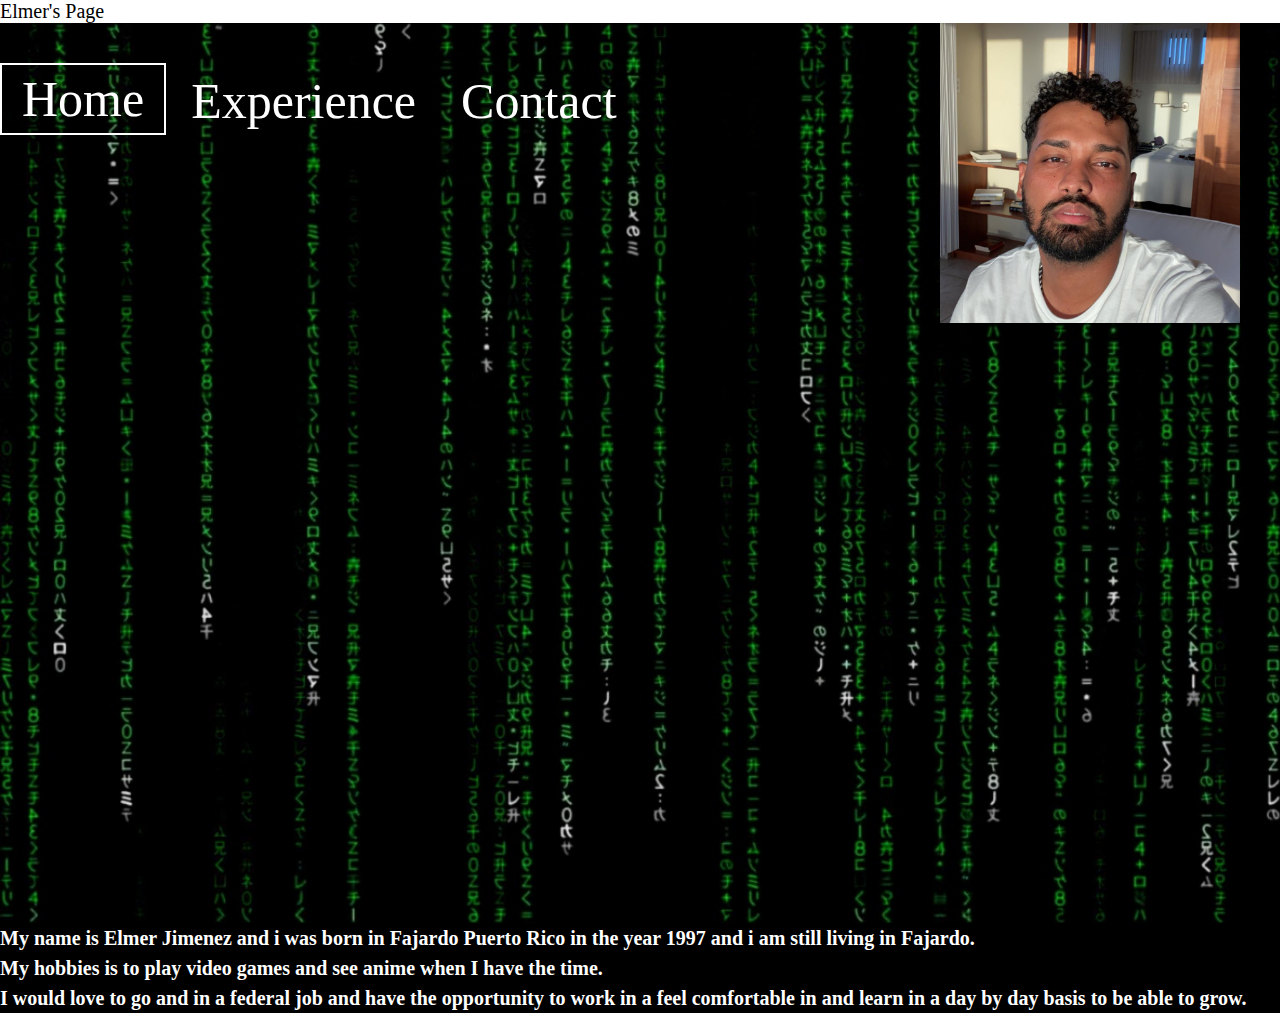
<file: index.html>
<html>

    <head>

        <tittle> Elmer's Page</tittle>
        <link href= "style.css" rel="stylesheet" type="text/css">

    </head>

    <body>
            <header>
                
                    
                   
                <ul class= "main-nav">
                    <li class="active"> <a href= "Home "> Home  </a></li>
                    <li> <a href= " Experience.html"> Experience  </a></li>
                    <li> <a href= "Contact.html ">   Contact </a></li>
                
            </ul>

               <div class="row">
                    <div class="me">
                    <img src="me.jpg" >   
                    </div>
            </header>

            


<h1> My name is Elmer Jimenez and i was born in Fajardo Puerto Rico in the year 1997
            and i am still living in Fajardo. <br>
            My hobbies is to play video games and see anime when I have the time.<br>
            I would love to go and in a federal job and have the opportunity to work in a
        feel comfortable in and learn in a day by day basis to be able to grow.
    </h1>   

    </body>


            
    
</html>
</file>
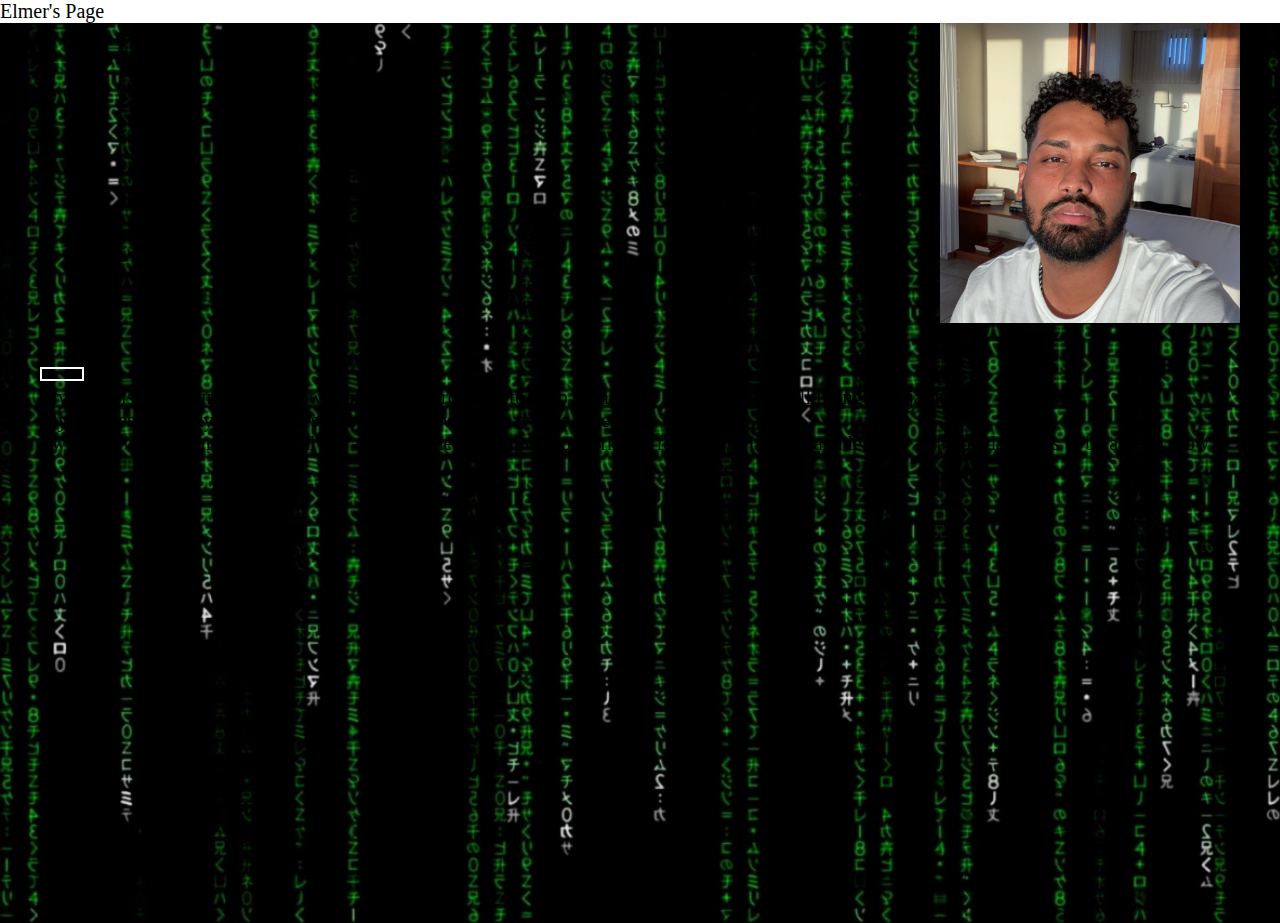
<file: Contact.html>
<html>

    <head>

        <tittle> Elmer's Page</tittle>
        <link href= "style.css" rel="stylesheet" type="text/css">

    </head>

    <body>
            <header>
                <div class="row">
                    <div class="me">
                    <img src="me.jpg" >   
                    </div>
                    
                <ul class= "main-nav">
                    <li class="active"> <a href= "Home ">  </a></li>
                    <li> <a href= " Experience.html">   </a></li>
                    <li> <a href= "Contact.html ">   </a></li>
                    
                     <p class="a" > My name is Elmer Jimenez and i was born in Fajardo Puerto Rico in the year 1997
                         and i am still living in Fajardo. <br>
                         My hobbies is to play video games and see anime when I have the time.<br>
                         I would love to go and in a federal job and have the opportunity to work in a
                        feel comfortable in and learn in a day by day basis to be able to grow.
                     </p>   


                </ul>

                </div>
            </header>

    </body>
</html>
</file>
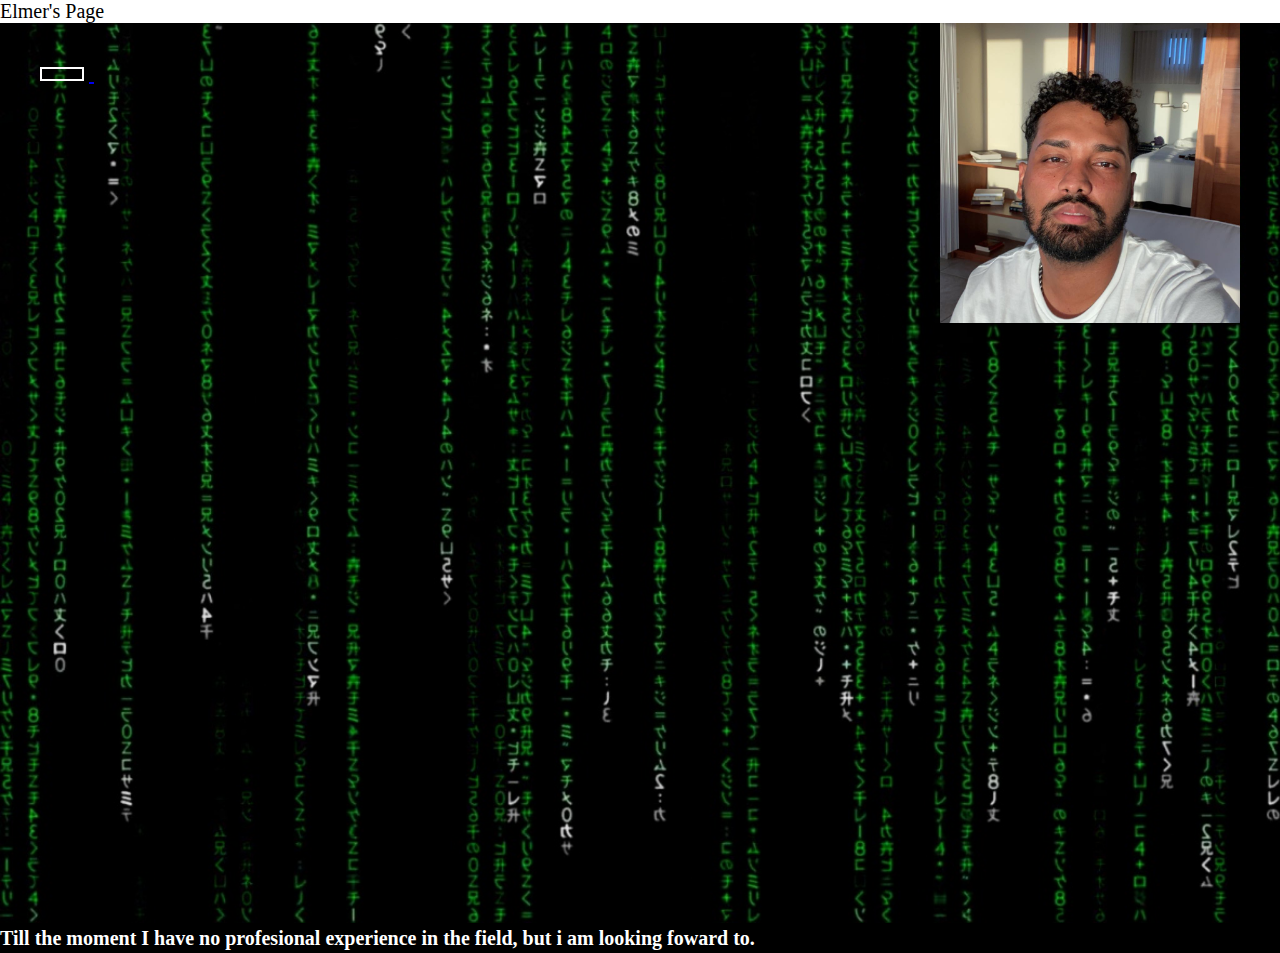
<file: Experience.html>
<html>

    <head>

        <tittle> Elmer's Page</tittle>
        <link href= "style.css" rel="stylesheet" type="text/css">

    </head>

    <body>
            <header>
                <div class="row">
                    <div class="me">
                    <img src="me.jpg" >   
                    </div>
                    
                    <div>
                <ul class= "main-nav">
                    <li class="active"> <a href= "Home ">  </a></li>
                    <li class="active"> </li><a href= " Experience.html">   </a></li>
                    <li class="active"> </li> <a href= "Contact.html ">   </a></li>
                
                 
                </ul>
              
                        </div>


            </header>


          <h1> Till the moment I have no profesional experience in the field, but i am looking foward to.   </h1>

    </body>

                


</html>
</file>
<file: style.css>
*
{
    margin: 0;
    padding: 0;
}

header 
{
    background-image: url(background.jpg);
    height: 100vh;
    background-size: cover;
    background-position: left;
}
.main-nav 
{
    float: left;
    list-style: none;
    margin-top: 40px;

}
.main-nav li
{
    display: inline-block;
}
.main-nav li a
{
    color :white;
    Text-decoration:none;
    padding: 5px  20px;
    font-family: "times new roman", sans-serif;
    font-size: 50px;
    float: left;

}
.main-nav li.active a
{
    border: 2px solid white;
}
.main-nav li a:hover
{
    border: 5px solid white;
}
.me img
{
    width:300px;
    height: auto;
    float: right;
}
body
{
    font-family: 'Times New Roman', Times, serif
    align: left;
    font-size: 20px;
}
.row
{
    max-width: 1200px;
    margin: auto;
    align: left;
}
h1
{
    color: white ;
    background-color: black;
    align-content: left;
    font-family: "times new roman", sans-serif;
    font-size: 20px;
    line-height: 30px;
    margin: auto;
p
{
    color: white ;
    align-content: left;
    line-height: 50px;
    font-family: "times new roman", sans-serif;
    font-size: 20px;
}
</file>
